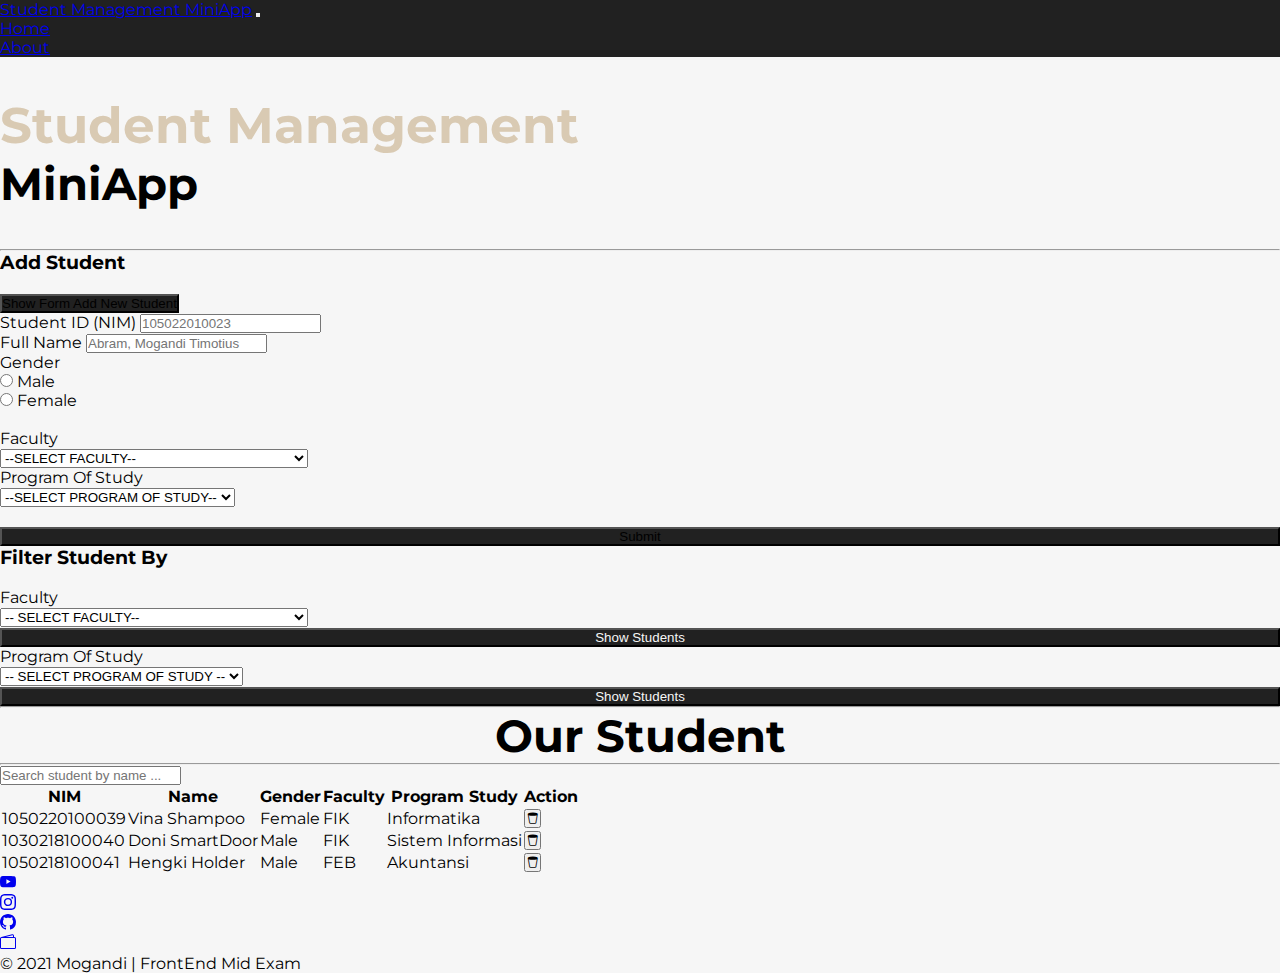
<file: index.html>
<!DOCTYPE html>
<html lang="en">

<head>
  <meta charset="UTF-8" />
  <meta http-equiv="X-UA-Compatible" content="IE=edge" />
  <meta name="viewport" content="width=device-width, initial-scale=1.0" />
  <link rel="preconnect" href="https://fonts.googleapis.com" />
  <link rel="preconnect" href="https://fonts.gstatic.com" crossorigin />
  <link href="https://fonts.googleapis.com/css2?family=Montserrat&display=swap" rel="stylesheet" />
  <link href="https://cdn.jsdelivr.net/npm/bootstrap@5.1.2/dist/css/bootstrap.min.css" rel="stylesheet"
    integrity="sha384-uWxY/CJNBR+1zjPWmfnSnVxwRheevXITnMqoEIeG1LJrdI0GlVs/9cVSyPYXdcSF" crossorigin="anonymous" />
  <script src="https://cdn.jsdelivr.net/npm/bootstrap@5.1.2/dist/js/bootstrap.bundle.min.js"
    integrity="sha384-kQtW33rZJAHjgefvhyyzcGF3C5TFyBQBA13V1RKPf4uH+bwyzQxZ6CmMZHmNBEfJ" crossorigin="anonymous">
  </script>
  <link rel="stylesheet" href="https://cdn.jsdelivr.net/npm/bootstrap-icons@1.3.0/font/bootstrap-icons.css" />
  <link rel="stylesheet" href="style.css" />
  <link rel="icon" type="image/png" href="favicon-32x32.png" sizes="32x32" />
  <link rel="icon" type="image/png" href="favicon-16x16.png" sizes="16x16" />
  <title>Student Management | Mogandi</title>
</head>

<body>
  <!-- Navbar -->
  <nav class="navbar navbar-expand-xl navbar-dark" style="background-color: #212121">
    <div class="container-fluid">
      <a class="navbar-brand" href="#">Student Management MiniApp</a>
      <button class="navbar-toggler" type="button" data-bs-toggle="collapse" data-bs-target="#navbarNav"
        aria-controls="navbarNav" aria-expanded="false" aria-label="Toggle navigation">
        <span class="navbar-toggler-icon"></span>
      </button>
      <div class="collapse navbar-collapse" id="navbarNav">
        <ul class="navbar-nav">
          <li class="nav-item">
            <a class="nav-link active" aria-current="page" href="index.html">Home</a>
          </li>
          <li class="nav-item">
            <a class="nav-link active" href="about.html">About</a>
          </li>
        </ul>
      </div>
    </div>
  </nav>

  <div class="container">
    <br><br>
    <h2>
      <span> Student Management</span> <br>
      MiniApp
    </h2>
    <br><br>
    <hr>

    <div class="row">
      <!-- Add Student -->
      <div class="col-md-8">
        <h3 class="fw-bold">Add Student</h3>
        <br>
        <p>
          <button class="btn btn-primary" type="button" data-bs-toggle="collapse" data-bs-target="#collapseWidthExample"
            aria-expanded="false" aria-controls="collapseWidthExample" style="background-color: #212121"
            id="buttonClick">
            Show Form Add New Student
          </button>
        </p>
        <div style="min-height: 120px">
          <div class="collapse" id="collapseWidthExample">
            <div class="card card-body" style="background-color: #f6f6f6">
              <div class="form-group">
                <form class="needs-validation" id="FormMahasiswa">
                  <div class="mb-3">
                    <label for="nim" class="form-label fw-bold">Student ID (NIM)</label>
                    <input type="text" class="form-control" id="nim" placeholder="105022010023" required>
                  </div>

                  <div class="mb-3">
                    <label for="nama" class="form-label fw-bold">Full Name</label>
                    <input type="text" class="form-control" id="nama" placeholder="Abram, Mogandi Timotius" required>
                  </div>

                  <label for="gender" class="form-label fw-bold">Gender</label>
                  <div class="form-check">
                    <input class="form-check-input" type="radio" name="gender" id="pria" required>
                    <label class="form-check-label" for="pria"> Male </label>
                  </div>
                  <div class="form-check">
                    <input class="form-check-input" type="radio" name="gender" id="wanita" required>
                    <label class="form-check-label" for="wanita">
                      Female
                    </label>
                </form>
              </div>
            </div>
            <br>

            <div class="form-group">
              <label for="faculty" class="form-label fw-bold">Faculty</label>
              <div class="input-group">
                <select class="form-select mb-3" id="faculty" required>
                  <option value="0">--SELECT FACULTY--</option>
                </select>
              </div>
            </div>

            <label for="prodi" class="form-label fw-bold">Program Of Study</label>
            <div class="input-group mb-3">
              <select class="form-select" id="prodi" required>
                <option class="0" value="0">
                  --SELECT PROGRAM OF STUDY--
                </option>
              </select>
            </div>
            <br>
            <input class="btn btn-primary" type="submit" id="buttonApakek" value="Submit"
              style="background-color: #212121; width: 100%" />
          </div>
        </div>
      </div>
    </div>

    <form class="col-md-4">
      <h3 class="fw-bold">Filter Student By</h3>
      <br>
      <label for="faculty" class="form-label fw-bold">Faculty</label>
      <div class="input-group mb-3">
        <select class="form-select" id="Facultyplt">
          <option class="0" value="0" selected>
            -- SELECT FACULTY--
          </option>
          <option value="Pascasarjana">Pascasarjana</option>
          <option value="Filsafat">Fakultas Filsafat</option>
          <option value="FKIP">
            Fakultas Keguruan dan Ilmu Pendidikan
          </option>
          <option value="FEB">Fakultas Ekonomi dan Bisnis</option>
          <option value="Pertanian">Fakultas Pertanian</option>
          <option value="FIK">Fakultas Ilmu Komputer</option>
          <option value="Keperawatan">Fakultas Keperawatan</option>
          <option value="ASMI">
            Akademi Sekretari Manajemen Indonesia Klabat
          </option>
        </select>
        <button type="button" class="cssbtn btn btn-info" onclick="FacultyPilter()"
          style="background-color: #212121; color: #f6f6f6; width: 100%">
          Show Students
        </button>
        <br>

        <label for="prodi" class="form-label fw-bold">Program Of Study</label>
        <div class="input-group mb-3">
          <select class="form-select" id="Prodiplt">
            <option class="0" value="0" selected>
              -- SELECT PROGRAM OF STUDY --
            </option>
            <option class="PascaSarjana" value="Magister Manajemen">
              Magister Manajemen
            </option>
            <option class="PascaSarjana" value="Magister Teologi">
              Magister Teologi
            </option>
            <option class="Filsafat" value="Ilmu Filsafat">
              Ilmu Filsafat
            </option>
            <option class="FEB" value="Manajemen">Manajemen</option>
            <option class="FEB" value="Akuntansi">Akuntansi</option>
            <option class="FIK" value="Informatika">Informatika</option>
            <option class="FIK" value="Sistem Informasi">
              Sistem Informasi
            </option>
            <option class="Keperawatan" value="Ners">Profesi Ners</option>
            <option class="Keperawatan" value="Keperawatan">
              Keperawatan
            </option>
            <option class="ASMI" value="Sekretari (D3)">
              D3 Sekretari
            </option>
          </select>
          <button type="button" class="cssbtn btn btn-info" onclick="ProdiPilter()"
            style="background-color: #212121; color: #f6f6f6; width: 100%">
            Show Students
          </button>
        </div>
      </div>
    </form>

    <div class="container">
      <hr>
      <h2 style="text-align: center">Our Student</h2>
      <hr>

      <input type="text" class="form-control" id="cariNama" placeholder="Search student by name ..."
        onkeyup="SearchNama()"><br>
      <div class="container table-responsive">
        <table class="table table-hover" id="dtMahasiswa">
          <thead>
            <tr>
              <th>NIM</th>
              <th>Name</th>
              <th>Gender</th>
              <th>Faculty</th>
              <th>Program Study</th>
              <th>Action</th>
            </tr>
          </thead>

          <tbody id="mahasiswa"></tbody>
        </table>
      </div>
    </div>
  </div>
  </div>

  <footer class="py-3 my-4">
    <ul class="nav justify-content-center border-bottom pb-3 mb-3">
      <li class="ms-3"><a class="text-muted" href="https://bit.ly/3iOel1X"><svg xmlns="http://www.w3.org/2000/svg"
            width="16" height="16" fill="currentColor" class="bi bi-youtube" viewBox="0 0 16 16">
            <path
              d="M8.051 1.999h.089c.822.003 4.987.033 6.11.335a2.01 2.01 0 0 1 1.415 1.42c.101.38.172.883.22 1.402l.01.104.022.26.008.104c.065.914.073 1.77.074 1.957v.075c-.001.194-.01 1.108-.082 2.06l-.008.105-.009.104c-.05.572-.124 1.14-.235 1.558a2.007 2.007 0 0 1-1.415 1.42c-1.16.312-5.569.334-6.18.335h-.142c-.309 0-1.587-.006-2.927-.052l-.17-.006-.087-.004-.171-.007-.171-.007c-1.11-.049-2.167-.128-2.654-.26a2.007 2.007 0 0 1-1.415-1.419c-.111-.417-.185-.986-.235-1.558L.09 9.82l-.008-.104A31.4 31.4 0 0 1 0 7.68v-.123c.002-.215.01-.958.064-1.778l.007-.103.003-.052.008-.104.022-.26.01-.104c.048-.519.119-1.023.22-1.402a2.007 2.007 0 0 1 1.415-1.42c.487-.13 1.544-.21 2.654-.26l.17-.007.172-.006.086-.003.171-.007A99.788 99.788 0 0 1 7.858 2h.193zM6.4 5.209v4.818l4.157-2.408L6.4 5.209z" />
          </svg></a></li>

      <li class="ms-3"><a class="text-muted" href="https://bit.ly/3iNCGot"><svg xmlns="http://www.w3.org/2000/svg"
            width="16" height="16" fill="currentColor" class="bi bi-instagram" viewBox="0 0 16 16">
            <path
              d="M8 0C5.829 0 5.556.01 4.703.048 3.85.088 3.269.222 2.76.42a3.917 3.917 0 0 0-1.417.923A3.927 3.927 0 0 0 .42 2.76C.222 3.268.087 3.85.048 4.7.01 5.555 0 5.827 0 8.001c0 2.172.01 2.444.048 3.297.04.852.174 1.433.372 1.942.205.526.478.972.923 1.417.444.445.89.719 1.416.923.51.198 1.09.333 1.942.372C5.555 15.99 5.827 16 8 16s2.444-.01 3.298-.048c.851-.04 1.434-.174 1.943-.372a3.916 3.916 0 0 0 1.416-.923c.445-.445.718-.891.923-1.417.197-.509.332-1.09.372-1.942C15.99 10.445 16 10.173 16 8s-.01-2.445-.048-3.299c-.04-.851-.175-1.433-.372-1.941a3.926 3.926 0 0 0-.923-1.417A3.911 3.911 0 0 0 13.24.42c-.51-.198-1.092-.333-1.943-.372C10.443.01 10.172 0 7.998 0h.003zm-.717 1.442h.718c2.136 0 2.389.007 3.232.046.78.035 1.204.166 1.486.275.373.145.64.319.92.599.28.28.453.546.598.92.11.281.24.705.275 1.485.039.843.047 1.096.047 3.231s-.008 2.389-.047 3.232c-.035.78-.166 1.203-.275 1.485a2.47 2.47 0 0 1-.599.919c-.28.28-.546.453-.92.598-.28.11-.704.24-1.485.276-.843.038-1.096.047-3.232.047s-2.39-.009-3.233-.047c-.78-.036-1.203-.166-1.485-.276a2.478 2.478 0 0 1-.92-.598 2.48 2.48 0 0 1-.6-.92c-.109-.281-.24-.705-.275-1.485-.038-.843-.046-1.096-.046-3.233 0-2.136.008-2.388.046-3.231.036-.78.166-1.204.276-1.486.145-.373.319-.64.599-.92.28-.28.546-.453.92-.598.282-.11.705-.24 1.485-.276.738-.034 1.024-.044 2.515-.045v.002zm4.988 1.328a.96.96 0 1 0 0 1.92.96.96 0 0 0 0-1.92zm-4.27 1.122a4.109 4.109 0 1 0 0 8.217 4.109 4.109 0 0 0 0-8.217zm0 1.441a2.667 2.667 0 1 1 0 5.334 2.667 2.667 0 0 1 0-5.334z" />
          </svg></a></li>

      <li class="ms-3"><a class="text-muted" href="https://github.com/Mogandi06"><svg xmlns="http://www.w3.org/2000/svg"
            width="16" height="16" fill="currentColor" class="bi bi-github" viewBox="0 0 16 16">
            <path
              d="M8 0C3.58 0 0 3.58 0 8c0 3.54 2.29 6.53 5.47 7.59.4.07.55-.17.55-.38 0-.19-.01-.82-.01-1.49-2.01.37-2.53-.49-2.69-.94-.09-.23-.48-.94-.82-1.13-.28-.15-.68-.52-.01-.53.63-.01 1.08.58 1.23.82.72 1.21 1.87.87 2.33.66.07-.52.28-.87.51-1.07-1.78-.2-3.64-.89-3.64-3.95 0-.87.31-1.59.82-2.15-.08-.2-.36-1.02.08-2.12 0 0 .67-.21 2.2.82.64-.18 1.32-.27 2-.27.68 0 1.36.09 2 .27 1.53-1.04 2.2-.82 2.2-.82.44 1.1.16 1.92.08 2.12.51.56.82 1.27.82 2.15 0 3.07-1.87 3.75-3.65 3.95.29.25.54.73.54 1.48 0 1.07-.01 1.93-.01 2.2 0 .21.15.46.55.38A8.012 8.012 0 0 0 16 8c0-4.42-3.58-8-8-8z" />
          </svg></a></li>

      <li class="ms-3"><a class="text-muted" href="https://saweria.co/Hifaeth"><svg xmlns="http://www.w3.org/2000/svg"
            width="16" height="16" fill="currentColor" class="bi bi-wallet2" viewBox="0 0 16 16">
            <path
              d="M12.136.326A1.5 1.5 0 0 1 14 1.78V3h.5A1.5 1.5 0 0 1 16 4.5v9a1.5 1.5 0 0 1-1.5 1.5h-13A1.5 1.5 0 0 1 0 13.5v-9a1.5 1.5 0 0 1 1.432-1.499L12.136.326zM5.562 3H13V1.78a.5.5 0 0 0-.621-.484L5.562 3zM1.5 4a.5.5 0 0 0-.5.5v9a.5.5 0 0 0 .5.5h13a.5.5 0 0 0 .5-.5v-9a.5.5 0 0 0-.5-.5h-13z" />
          </svg></a></li>
    </ul>
    <p class="text-center text-muted">© 2021 Mogandi | FrontEnd Mid Exam</p>
  </footer>

</body>
<script src="form.js"></script>
<script src="filter.js"></script>

</html>
</file>
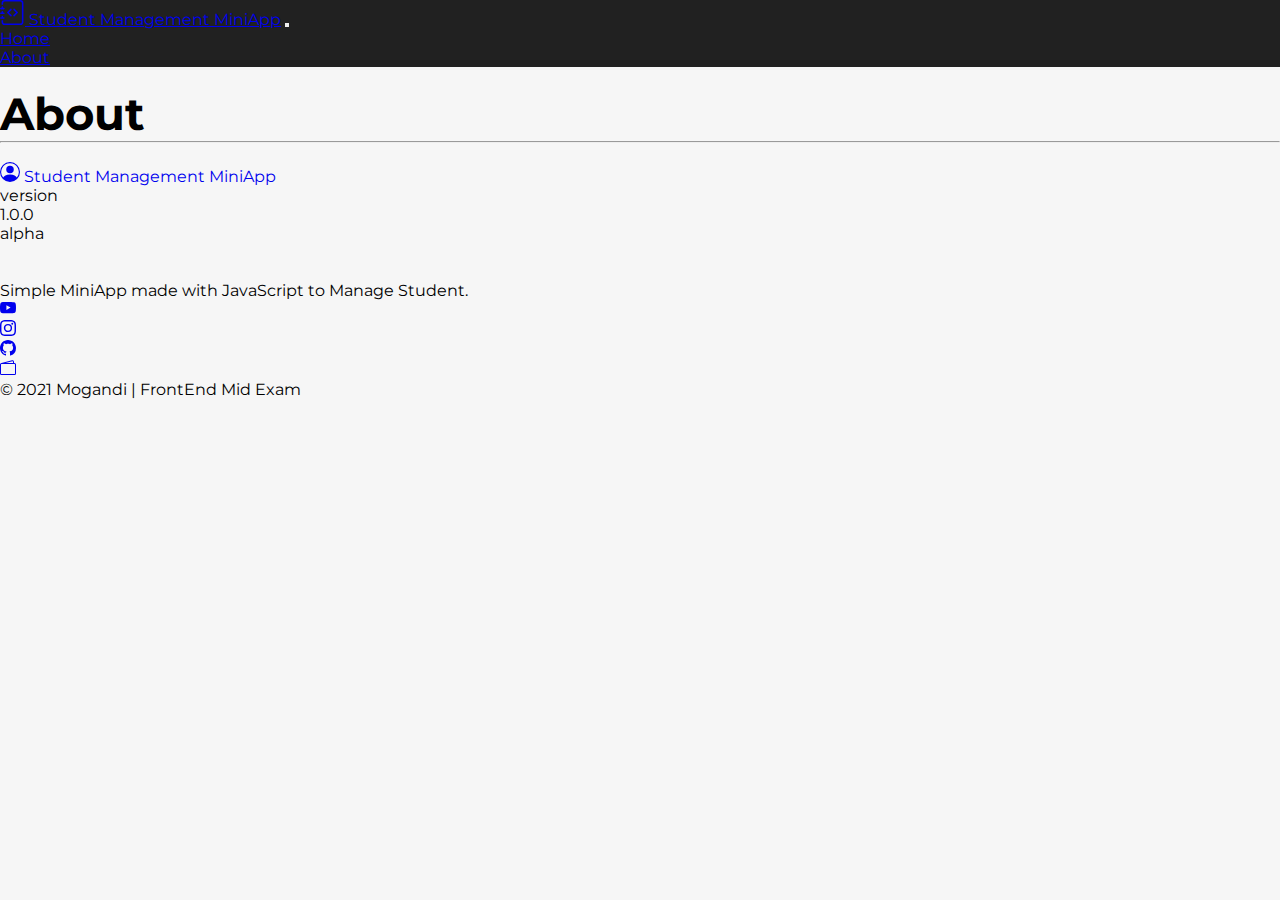
<file: about.html>
<!DOCTYPE html>
<html lang="en">

<head>
    <meta charset="UTF-8">
    <meta http-equiv="X-UA-Compatible" content="IE=edge">
    <meta name="viewport" content="width=device-width, initial-scale=1.0">
    <link href="https://fonts.googleapis.com/css2?family=Montserrat&display=swap" rel="stylesheet" />
    <link href="https://cdn.jsdelivr.net/npm/bootstrap@5.1.2/dist/css/bootstrap.min.css" rel="stylesheet"
        integrity="sha384-uWxY/CJNBR+1zjPWmfnSnVxwRheevXITnMqoEIeG1LJrdI0GlVs/9cVSyPYXdcSF" crossorigin="anonymous" />
    <script src="https://cdn.jsdelivr.net/npm/bootstrap@5.1.2/dist/js/bootstrap.bundle.min.js"
        integrity="sha384-kQtW33rZJAHjgefvhyyzcGF3C5TFyBQBA13V1RKPf4uH+bwyzQxZ6CmMZHmNBEfJ" crossorigin="anonymous">
    </script>
    <link rel="stylesheet" href="style.css">
    <link rel="icon" type="image/png" href="favicon-32x32.png" sizes="32x32" />
    <link rel="icon" type="image/png" href="favicon-16x16.png" sizes="16x16" />
    <title>About | Student Management</title>
</head>

<body style="font-family: 'Montserrat', sans-serif; background-color: #f6f6f6;">
    <nav class="navbar navbar-expand-xl navbar-dark" style="background-color: #212121">
        <div class="container-fluid">
            <a class="navbar-brand" href="#"><svg xmlns="http://www.w3.org/2000/svg" width="25" height="25"
                    fill="currentColor" class="bi bi-journal-code" viewBox="0 0 16 16">
                    <path fill-rule="evenodd"
                        d="M8.646 5.646a.5.5 0 0 1 .708 0l2 2a.5.5 0 0 1 0 .708l-2 2a.5.5 0 0 1-.708-.708L10.293 8 8.646 6.354a.5.5 0 0 1 0-.708zm-1.292 0a.5.5 0 0 0-.708 0l-2 2a.5.5 0 0 0 0 .708l2 2a.5.5 0 0 0 .708-.708L5.707 8l1.647-1.646a.5.5 0 0 0 0-.708z" />
                    <path
                        d="M3 0h10a2 2 0 0 1 2 2v12a2 2 0 0 1-2 2H3a2 2 0 0 1-2-2v-1h1v1a1 1 0 0 0 1 1h10a1 1 0 0 0 1-1V2a1 1 0 0 0-1-1H3a1 1 0 0 0-1 1v1H1V2a2 2 0 0 1 2-2z" />
                    <path
                        d="M1 5v-.5a.5.5 0 0 1 1 0V5h.5a.5.5 0 0 1 0 1h-2a.5.5 0 0 1 0-1H1zm0 3v-.5a.5.5 0 0 1 1 0V8h.5a.5.5 0 0 1 0 1h-2a.5.5 0 0 1 0-1H1zm0 3v-.5a.5.5 0 0 1 1 0v.5h.5a.5.5 0 0 1 0 1h-2a.5.5 0 0 1 0-1H1z" />
                </svg> Student Management MiniApp</a>
            <button class="navbar-toggler" type="button" data-bs-toggle="collapse" data-bs-target="#navbarNav"
                aria-controls="navbarNav" aria-expanded="false" aria-label="Toggle navigation">
                <span class="navbar-toggler-icon"></span>
            </button>
            <div class="collapse navbar-collapse" id="navbarNav">
                <ul class="navbar-nav">
                    <li class="nav-item">
                        <a class="nav-link active" aria-current="page" href="index.html">Home</a>
                    </li>
                    <li class="nav-item">
                        <a class="nav-link" href="about.html">About</a>
                    </li>
                </ul>
            </div>
        </div>
    </nav>

    <div class="container">
        <br>
        <h2>
            About
        </h2>
        <hr><br>

        <a href="index.html" style="text-decoration:none;"><svg xmlns="http://www.w3.org/2000/svg" width="20"
                height="20" fill="currentColor" class="bi bi-person-circle" viewBox="0 0 16 16">
                <path d="M11 6a3 3 0 1 1-6 0 3 3 0 0 1 6 0z" />
                <path fill-rule="evenodd"
                    d="M0 8a8 8 0 1 1 16 0A8 8 0 0 1 0 8zm8-7a7 7 0 0 0-5.468 11.37C3.242 11.226 4.805 10 8 10s4.757 1.225 5.468 2.37A7 7 0 0 0 8 1z" />
            </svg> Student Management MiniApp
        </a>
        <div class="badge bg-success text-wrap" style="width: 5.5rem;">
            version 1.0.0
        </div>
        <div class="badge bg-danger text-wrap" style="width: 3rem;">
            alpha
        </div>
        <br><br>
        <p>Simple MiniApp made with JavaScript to Manage Student.</p>


    </div>

    <div class="fixed-bottom">
        <footer class="py-3 my-4">
            <ul class="nav justify-content-center border-bottom pb-3 mb-3">
                <li class="ms-3"><a class="text-muted" href="https://bit.ly/3iOel1X"><svg
                            xmlns="http://www.w3.org/2000/svg" width="16" height="16" fill="currentColor"
                            class="bi bi-youtube" viewBox="0 0 16 16">
                            <path
                                d="M8.051 1.999h.089c.822.003 4.987.033 6.11.335a2.01 2.01 0 0 1 1.415 1.42c.101.38.172.883.22 1.402l.01.104.022.26.008.104c.065.914.073 1.77.074 1.957v.075c-.001.194-.01 1.108-.082 2.06l-.008.105-.009.104c-.05.572-.124 1.14-.235 1.558a2.007 2.007 0 0 1-1.415 1.42c-1.16.312-5.569.334-6.18.335h-.142c-.309 0-1.587-.006-2.927-.052l-.17-.006-.087-.004-.171-.007-.171-.007c-1.11-.049-2.167-.128-2.654-.26a2.007 2.007 0 0 1-1.415-1.419c-.111-.417-.185-.986-.235-1.558L.09 9.82l-.008-.104A31.4 31.4 0 0 1 0 7.68v-.123c.002-.215.01-.958.064-1.778l.007-.103.003-.052.008-.104.022-.26.01-.104c.048-.519.119-1.023.22-1.402a2.007 2.007 0 0 1 1.415-1.42c.487-.13 1.544-.21 2.654-.26l.17-.007.172-.006.086-.003.171-.007A99.788 99.788 0 0 1 7.858 2h.193zM6.4 5.209v4.818l4.157-2.408L6.4 5.209z" />
                        </svg></a></li>

                <li class="ms-3"><a class="text-muted" href="https://bit.ly/3iNCGot"><svg
                            xmlns="http://www.w3.org/2000/svg" width="16" height="16" fill="currentColor"
                            class="bi bi-instagram" viewBox="0 0 16 16">
                            <path
                                d="M8 0C5.829 0 5.556.01 4.703.048 3.85.088 3.269.222 2.76.42a3.917 3.917 0 0 0-1.417.923A3.927 3.927 0 0 0 .42 2.76C.222 3.268.087 3.85.048 4.7.01 5.555 0 5.827 0 8.001c0 2.172.01 2.444.048 3.297.04.852.174 1.433.372 1.942.205.526.478.972.923 1.417.444.445.89.719 1.416.923.51.198 1.09.333 1.942.372C5.555 15.99 5.827 16 8 16s2.444-.01 3.298-.048c.851-.04 1.434-.174 1.943-.372a3.916 3.916 0 0 0 1.416-.923c.445-.445.718-.891.923-1.417.197-.509.332-1.09.372-1.942C15.99 10.445 16 10.173 16 8s-.01-2.445-.048-3.299c-.04-.851-.175-1.433-.372-1.941a3.926 3.926 0 0 0-.923-1.417A3.911 3.911 0 0 0 13.24.42c-.51-.198-1.092-.333-1.943-.372C10.443.01 10.172 0 7.998 0h.003zm-.717 1.442h.718c2.136 0 2.389.007 3.232.046.78.035 1.204.166 1.486.275.373.145.64.319.92.599.28.28.453.546.598.92.11.281.24.705.275 1.485.039.843.047 1.096.047 3.231s-.008 2.389-.047 3.232c-.035.78-.166 1.203-.275 1.485a2.47 2.47 0 0 1-.599.919c-.28.28-.546.453-.92.598-.28.11-.704.24-1.485.276-.843.038-1.096.047-3.232.047s-2.39-.009-3.233-.047c-.78-.036-1.203-.166-1.485-.276a2.478 2.478 0 0 1-.92-.598 2.48 2.48 0 0 1-.6-.92c-.109-.281-.24-.705-.275-1.485-.038-.843-.046-1.096-.046-3.233 0-2.136.008-2.388.046-3.231.036-.78.166-1.204.276-1.486.145-.373.319-.64.599-.92.28-.28.546-.453.92-.598.282-.11.705-.24 1.485-.276.738-.034 1.024-.044 2.515-.045v.002zm4.988 1.328a.96.96 0 1 0 0 1.92.96.96 0 0 0 0-1.92zm-4.27 1.122a4.109 4.109 0 1 0 0 8.217 4.109 4.109 0 0 0 0-8.217zm0 1.441a2.667 2.667 0 1 1 0 5.334 2.667 2.667 0 0 1 0-5.334z" />
                        </svg></a></li>

                <li class="ms-3"><a class="text-muted" href="https://github.com/Mogandi06"><svg
                            xmlns="http://www.w3.org/2000/svg" width="16" height="16" fill="currentColor"
                            class="bi bi-github" viewBox="0 0 16 16">
                            <path
                                d="M8 0C3.58 0 0 3.58 0 8c0 3.54 2.29 6.53 5.47 7.59.4.07.55-.17.55-.38 0-.19-.01-.82-.01-1.49-2.01.37-2.53-.49-2.69-.94-.09-.23-.48-.94-.82-1.13-.28-.15-.68-.52-.01-.53.63-.01 1.08.58 1.23.82.72 1.21 1.87.87 2.33.66.07-.52.28-.87.51-1.07-1.78-.2-3.64-.89-3.64-3.95 0-.87.31-1.59.82-2.15-.08-.2-.36-1.02.08-2.12 0 0 .67-.21 2.2.82.64-.18 1.32-.27 2-.27.68 0 1.36.09 2 .27 1.53-1.04 2.2-.82 2.2-.82.44 1.1.16 1.92.08 2.12.51.56.82 1.27.82 2.15 0 3.07-1.87 3.75-3.65 3.95.29.25.54.73.54 1.48 0 1.07-.01 1.93-.01 2.2 0 .21.15.46.55.38A8.012 8.012 0 0 0 16 8c0-4.42-3.58-8-8-8z" />
                        </svg></a></li>

                <li class="ms-3"><a class="text-muted" href="https://saweria.co/Hifaeth"><svg
                            xmlns="http://www.w3.org/2000/svg" width="16" height="16" fill="currentColor"
                            class="bi bi-wallet2" viewBox="0 0 16 16">
                            <path
                                d="M12.136.326A1.5 1.5 0 0 1 14 1.78V3h.5A1.5 1.5 0 0 1 16 4.5v9a1.5 1.5 0 0 1-1.5 1.5h-13A1.5 1.5 0 0 1 0 13.5v-9a1.5 1.5 0 0 1 1.432-1.499L12.136.326zM5.562 3H13V1.78a.5.5 0 0 0-.621-.484L5.562 3zM1.5 4a.5.5 0 0 0-.5.5v9a.5.5 0 0 0 .5.5h13a.5.5 0 0 0 .5-.5v-9a.5.5 0 0 0-.5-.5h-13z" />
                        </svg></a></li>
            </ul>
            <p class="text-center text-muted">© 2021 Mogandi | FrontEnd Mid Exam</p>
        </footer>
    </div>
</body>

</html>
</file>
<file: style.css>
* {
    margin: 0;
    padding: 0;
}

body {
    font-family: "Montserrat", sans-serif;
    background-color: #f6f6f6;
}

.container h2 {
    font-size: 45px;
    font-weight: bold;
}

.container h2 span {
    color: #d9cab3;
    font-size: 50px;
}
</file>
